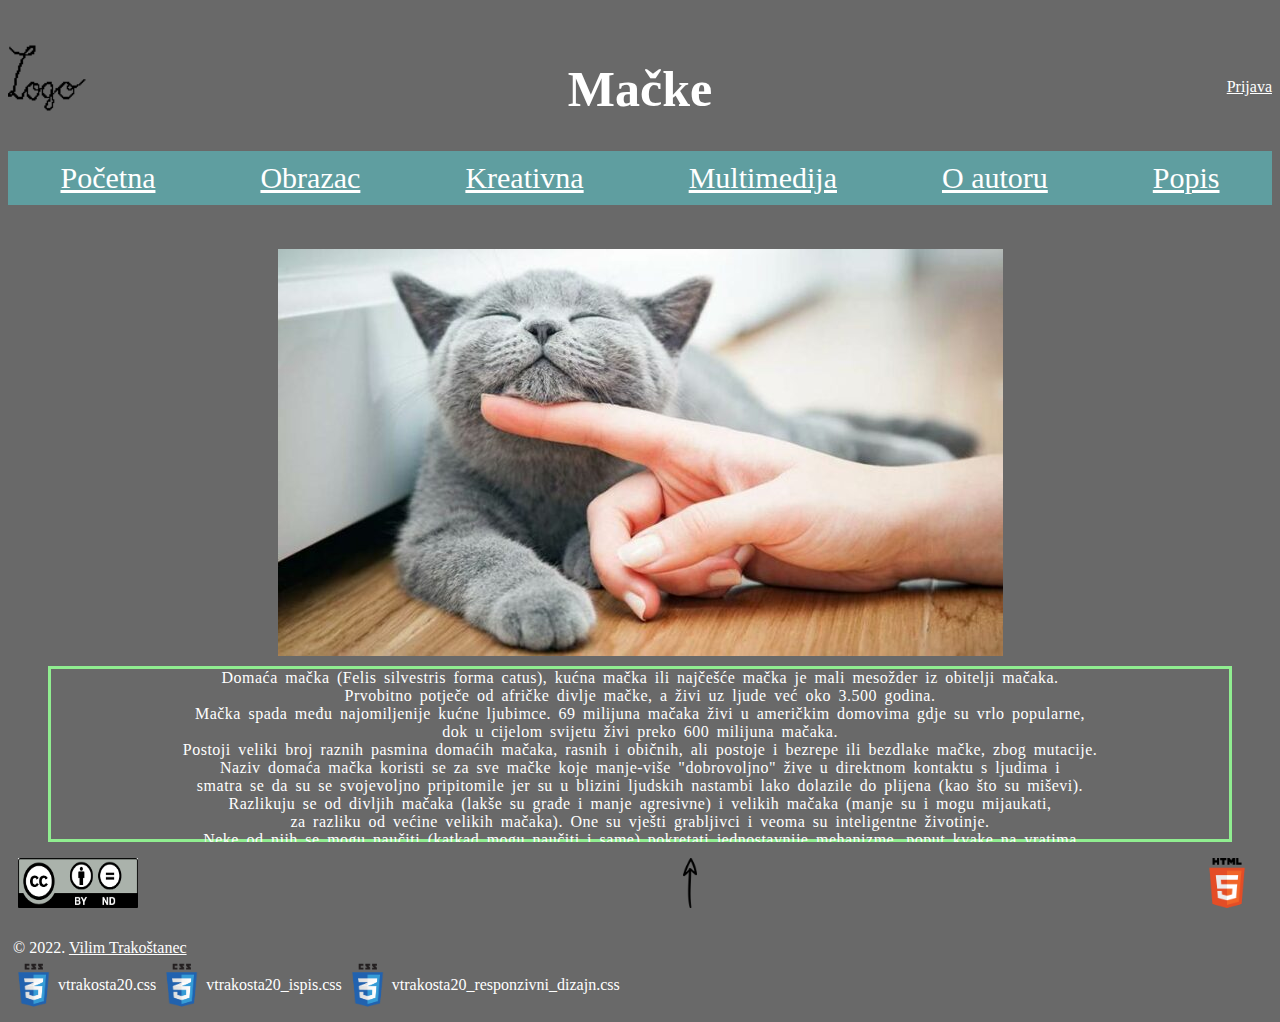
<file: HTML_CSS_JS/index.html>
<!DOCTYPE html>
<html lang="hr">

<head>
    <title>Početna</title>
    <meta charset='utf-8'>
    <meta name="author" content="Vilim Trakoštanec">
    <meta name="description" content=" html, head, title">
    <!--tu se pišu oznake, pitati treba dal se koristi description ili key words  DOBRO JE Description-->
    <meta name="viewport" content="width=device-width, initial-scale=1.0">

    <link rel="stylesheet" href="css/vtrakosta20.css" type="text/css">
    <link rel="stylesheet" href="css/vtrakosta20_ispis.css" type="text/css">
    <link rel="stylesheet" href="css/vtrakosta20_responzivni_dizajn.css" >
    <script src="js/vtrakosta20.js"></script>
    



</head>


<body>
   
    <header>
        <a id="Zaglavlje"></a>

        <noscript>

            <dialog> open> Vaš preglednik ne podržava javascript</dialog>

        </noscript>
        <div class="spremiste">
        <br>
            <a href="index.html" ><img src="materijali/logo_kopija.png" alt="Logo" class="logoStr"></a>
            <h1 class="naslov">Mačke</h1>
            <a href="https://support.google.com/accounts/answer/7338427?hl=hr&co=GENIE.Platform%3DDesktop" class="prijava">Prijava</a>
        </div>

    </header>
    
    <nav class="grid-kontenjer2">
        <br>
        <a href="index.html" class="grid-item1 odlazak" id="pocetna">Početna</a>
        <a href="obrazac.html" class="grid-item2 odlazak" id="obrazac">Obrazac</a>
        <a href="ostalo/kreativna.html" class="grid-item3 odlazak" id="kreativna">Kreativna</a>
        <a href="ostalo/multimedija.html" class="grid-item4 odlazak" id="multimedija">Multimedija</a>
        <a href="ostalo/o_autoru.html" class="grid-item5 odlazak" id="autor">O autoru</a>
        <a href="podaci/popis.html" class="grid-item6 odlazak" id="popis">Popis</a>
    </nav>
    
    <main id="main">
        <!--Blok-->
        <div>
            <figure>
                <img src="materijali/macka_pocetna.jpeg" alt="macka_pocetna" usemap="#Mapa" id="slika">
                <map name="Mapa" id="Mapa" >
                    <area alt="Krug" href="ostalo/multimedija.html#Slike"  shape="circle" coords="62,55,30" title="Krug" id="krug">
                    <area alt="Pravokutnik" href="ostalo/multimedija.html#Video"  shape="rect" coords="584,266,681,291" title="Pravokutnik" id="pravokutnik">
                    <area alt ="Mnogokut" href="ostalo/multimedija.html#Audio"  shape="poly" coords="230,303,272,330,254,381,202,376,186,331" title="Mnogokut" id="mnogokut">
                </map>
                <figcaption id="tekst_index">


                    Domaća mačka (Felis silvestris forma catus), kućna mačka ili najčešće mačka je mali mesožder iz obitelji mačaka. <br>
                    Prvobitno potječe od afričke divlje mačke, a živi uz ljude već oko 3.500 godina.<br>
                    Mačka spada među najomiljenije kućne ljubimce. 69 milijuna mačaka živi u američkim domovima gdje su vrlo popularne,<br>
                    dok u cijelom svijetu živi preko 600 milijuna mačaka.<br>
                    Postoji veliki broj raznih pasmina domaćih mačaka, rasnih i običnih, ali postoje i bezrepe ili bezdlake mačke, zbog mutacije.<br>
                    Naziv domaća mačka koristi se za sve mačke koje manje-više "dobrovoljno" žive u direktnom kontaktu s ljudima i <br>
                    smatra se da su se svojevoljno pripitomile jer su u blizini ljudskih nastambi lako dolazile do plijena (kao što su miševi). <br>
                    Razlikuju se od divljih mačaka (lakše su građe i manje agresivne) i velikih mačaka (manje su i mogu mijaukati, <br>
                    za razliku od većine velikih mačaka). One su vješti grabljivci i veoma su inteligentne životinje. <br>
                    Neke od njih se mogu naučiti (katkad mogu naučiti i same) pokretati jednostavnije mehanizme, poput kvake na vratima <br>
                    ili ručice na vodokotliću. <br>
                    Mačke komuniciraju glasom (mijaukanjem), predenjem, frktanjem, režanjem i škljocanjem, kao i govorom tijela.<br>
                    Mačke koje žive u grupama koriste kombinaciju glasova i govora tijela za međusobno sporazumijevanje.<br>


                </figcaption>
            </figure>
            

        </div>

        <!--predložak-->
        <template id="template">
            <canvas id="myCanvas" width="200" height="100" >
               
            </canvas> 
            

        </template>


    </main>

    <footer id="pod">
        
        <a href="https://www.srce.unizg.hr/files/srce/docs/otvoreni-pristup/creative_commons_licence.pdf" 
        class="cc">
            <img src="materijali/CC_imovanje.png" alt="CC_imovanje" width="200" 
            height="75" class="cc" >
        </a>
        
        <p class="sl" >
            &copy;
            2022.
            <a href="https://gmail.com">Vilim Trakoštanec</a>
        </p>

        <a href="#Zaglavlje" class="strelica"><img src="materijali/strelica.png" 
            alt="povratakNaVrh" 
            class="val strelica" >
        </a>

        <a href="https://validator.w3.org/nu/?doc=https%3A%2F%2Fspider.foi.hr%2FOWT%2F2022%2Fzadaca_02%2Fvtrakosta20%2Findex.html" 
        class="html_val">
            <img src="materijali/validator_slika.png"
                alt="Validator" class="val html_val">
        </a>
        

    <div class="grid-kontenjerfooter">
        <a href="https://jigsaw.w3.org/css-validator/validator?uri=https%3A%2F%2Fspider.foi.hr%2FOWT%2F2022%2Fzadaca_02%2Fvtrakosta20%2Fcss%2Fvtrakosta20.css&profile=css3svg&usermedium=all&warning=1&vextwarning=&lang=en" class="css_val" >
            <img src="materijali/CSS3.png" alt="val_index" 
                class="val css_val">
        </a>
        <p class="opis1o">
            vtrakosta20.css
        </p>

        <a href="https://jigsaw.w3.org/css-validator/validator?uri=https%3A%2F%2Fspider.foi.hr%2FOWT%2F2022%2Fzadaca_02%2Fvtrakosta20%2Fcss%2Fvtrakosta20_ispis.css&profile=css3svg&usermedium=all&warning=1&vextwarning=&lang=en" class="css_val2" >
            <img src="materijali/CSS3.png" alt="val_ispis" 
                class="val css_val2">
        </a>
        <p class="opis2o">
            vtrakosta20_ispis.css
        </p>

        <a href="https://jigsaw.w3.org/css-validator/validator?uri=https%3A%2F%2Fspider.foi.hr%2FOWT%2F2022%2Fzadaca_02%2Fvtrakosta20%2Fcss%2Fvtrakosta20_responzivni_dizajn.css&profile=css3svg&usermedium=all&warning=1&vextwarning=&lang=en" class="css_val3" >
            <img src="materijali/CSS3.png" alt="val_responz" 
                class="val css_val3">
        </a>
        <p class="opis3o">
            vtrakosta20_responzivni_dizajn.css
        </p>
    </div>

    </footer>

</body>

</html>
</file>
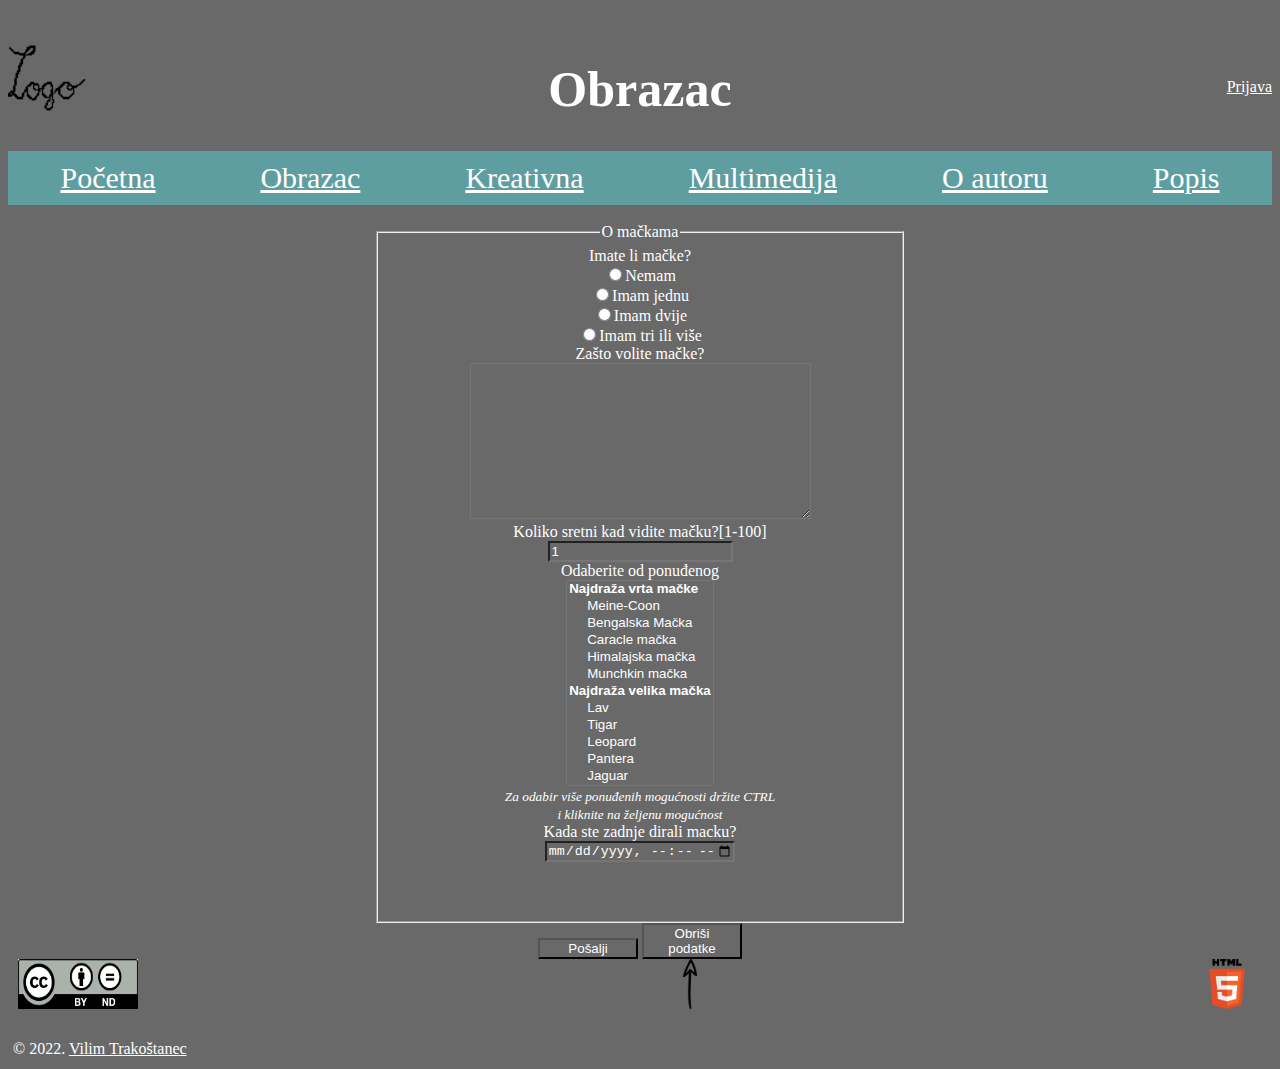
<file: HTML_CSS_JS/obrazac.html>
<!DOCTYPE html>
<html lang="hr">

<head>
    <title>Obrazac za dodavanje novog sadržaja</title>
    <meta charset='utf-8'>
    <meta name="author" content="Vilim Trakoštanec">
    <meta name="description" content=" html, head, title">
    <meta name="viewport" content="width=device-width, initial-scale=1.0">
    <link rel="stylesheet" href="css/vtrakosta20.css" type="text/css">
    <link rel="stylesheet" href="css/vtrakosta20_ispis.css" type="text/css">
    <script src="js/vtrakosta20.js"></script>
    <link rel="stylesheet" href="css/vtrakosta20_responzivni_dizajn.css" type="text/css">
</head>

<body>
    <header>
        <a id="Zaglavlje"></a>

        <noscript>

            <dialog> open> Vaš preglednik ne podržava javascript</dialog>

        </noscript>
        <div class="spremiste">
        <br>
            <a href="index.html" ><img src="materijali/logo_kopija.png" alt="Logo" class="logoStr"></a>
            <h1 class="naslov">Obrazac</h1>
            <a href="https://support.google.com/accounts/answer/7338427?hl=hr&co=GENIE.Platform%3DDesktop" class="prijava">Prijava</a>
        </div>

    </header>
    
    <nav class="grid-kontenjer2">
        <br>
        <a href="index.html" class="grid-item1" id="pocetna">Početna</a>
        <a href="obrazac.html" class="grid-item2" id="obrazac">Obrazac</a>
        <a href="ostalo/kreativna.html" class="grid-item3" id="kreativna">Kreativna</a>
        <a href="ostalo/multimedija.html" class="grid-item4" id="multimedija">Multimedija</a>
        <a href="ostalo/o_autoru.html" class="grid-item5" id="autor">O autoru</a>
        <a href="podaci/popis.html" class="grid-item6" id="popis">Popis</a>
    </nav>

<main id="centriraj">

    
    <form method="POST" action="https://spider.foi.hr/OWT/materijali/ispis_forme.php" id="forma" novalidate name="forma" >
        <div id="div_obrazac1" style="display: block;">
            <fieldset class="obrazac1">
                <legend>O mačkama</legend>

                
                <label for="Nemam" id="radio_error">Imate li mačke?</label><br>
                <input type="radio" name="Odabir_macaka" id="Nemam" value="Nemam"
                    required>Nemam <br>
                <input type="radio" name="Odabir_macaka" id="Imam_jednu"
                    value="Imam jednu">Imam jednu <br>
                <input type="radio" name="Odabir_macaka" id="Imam_dvije"
                    value="Imam dvije">Imam dvije <br>
                <input type="radio" name="Odabir_macaka" id="Imam_tri_ili_vise"
                    value="Imam tri ili više" >Imam tri ili više <br>

                <label for="velikiTekst">Zašto volite mačke?</label><br>
                <textarea name="Nešto vaše" id="velikiTekst" cols="40" rows="10" maxlength="1000"></textarea><br>

                <label for="broj">Koliko sretni kad vidite mačku?[1-100]</label><br>
                <input type="number" id="broj" value="1"  name="Srtan_sto_vidi_macku"> <br>

                <label for="padajuci">Odaberite od ponuđenog</label><br>
                <select name="Padajuci[]" id="padajuci" multiple size="12" >
                    <optgroup label="Najdraža vrta mačke">
                        <option value="Meine-Coon">Meine-Coon</option>
                        <option value="Bengalska Mačka">Bengalska Mačka</option>
                        <option value="Caracle mačka">Caracle mačka</option>
                        <option value="Himalajska mačka">Himalajska mačka</option>
                        <option value="Munchkin mačka">Munchkin mačka</option>
                    </optgroup>
                    <optgroup label="Najdraža velika mačka">
                        <option value="Lav">Lav</option>
                        <option value="Tigar">Tigar</option>
                        <option value="Leopard">Leopard</option>
                        <option value="Pantera">Pantera</option>
                        <option value="Jaguar">Jaguar</option>
                    </optgroup>
                </select><br>
                <i><small>Za odabir više ponuđenih mogućnosti držite CTRL 
                    <br>i kliknite na željenu mogućnost</small></i>
                    <br>
                <label for="Datum">Kada ste zadnje dirali macku?</label>
                <br>
                <input type="datetime-local" name="Datumi" id="Datum" min="2000-01-01T00:00" max="2022-04-01T12:00" >
                <br>
        

            </fieldset>
        </div>
        <div id="div_obrazac2" style="display: block;">
            <fieldset class="obrazac2" id="obrazac2">
                <legend>Nešto o vama</legend>


                <label for="Ime_prez">Upišite svoje ime i prezime:</label>
                <input type="text" id="Ime_prez" name="Ime_i_prezime" required><br> 

                <Label for="godina_rodenja">Godina rođenja:</Label>
                1940<input type="range" id="godina_rodenja" min="1940" max="2002" step="1" class="slider" name="Godina rođenja">2002<br>

                
                <input type="checkbox" name="naj_1" id ="Nogomet" value="Nogomet"> <label for="Nogomet">Nogomet</label>
                <input type="checkbox" name="naj_2" id="Rukomet" value="Rukomet"> <label for="Rukomet">Rukomet</label>
                <input type="checkbox" name="naj_3" id="Košarka" value="Košarka"> <label for="Košarka">Košarka</label><br>
                <input type="checkbox" name="naj_4" id="Vaterpolo" value="Vaterpolo"> <label for="Vaterpolo">Vaterpolo</label>
                <input type="checkbox" name="naj_5" id="Tenis" value="Tenis"> Tenis <label for="Tenis">Tenis</label>
                <br>

                <label for="gledanje">Kako gledate najdraže sportove:</label>
                <input list="gledanja" id="gledanje" name="Nacin gledanja" required>
                <datalist id="gledanja" >
                    <option value="TV">Televizija</option>
                    <option value="Online">Online prijenos</option>
                    <option value="Uzivo">Uživo</option>

                </datalist>
                <label for="lopta"></label>
                <button type="button" onclick="alert ('Ne radim ništa!')" id="lopta"></button>
                <br>
                <label for="utakmica">Iduca utakmica:</label>
                <input type="date" name="Iduca utakmica je" id="utakmica" required min="2022-04-01" max="2022-12-31">

            </fieldset>
        </div>



            
        <div class="gumbi">
            <input type="submit" value="Pošalji" style="width: 100px;" id="posalji"><!--linijski selektor-->
            <button type="reset" value="Obriši" style="width: 100px;" id="obrisi">Obriši podatke</button>
    </div>
    </form>


</main>




<footer id="pod">
        
    <a href="https://www.srce.unizg.hr/files/srce/docs/otvoreni-pristup/creative_commons_licence.pdf" 
    class="cc">
        <img src="materijali/CC_imovanje.png" alt="CC_imovanje" width="200" 
        height="75" class="cc" >
    </a>
    
    <p class="sl" >
        &copy;
        2022.
        <a href="https://gmail.com">Vilim Trakoštanec</a>
    </p>

    <a href="#Zaglavlje" class="strelica"><img src="materijali/strelica.png" 
        alt="povratakNaVrh" 
        class="val strelica" >
    </a>

    <a href="https://validator.w3.org/nu/?doc=https%3A%2F%2Fspider.foi.hr%2FOWT%2F2022%2Fzadaca_02%2Fvtrakosta20%2Fobrazac.html" 
    class="html_val">
        <img src="materijali/validator_slika.png"
            alt="Validator" class="val html_val">
    </a>
    </footer>

</body>

</html>
</file>
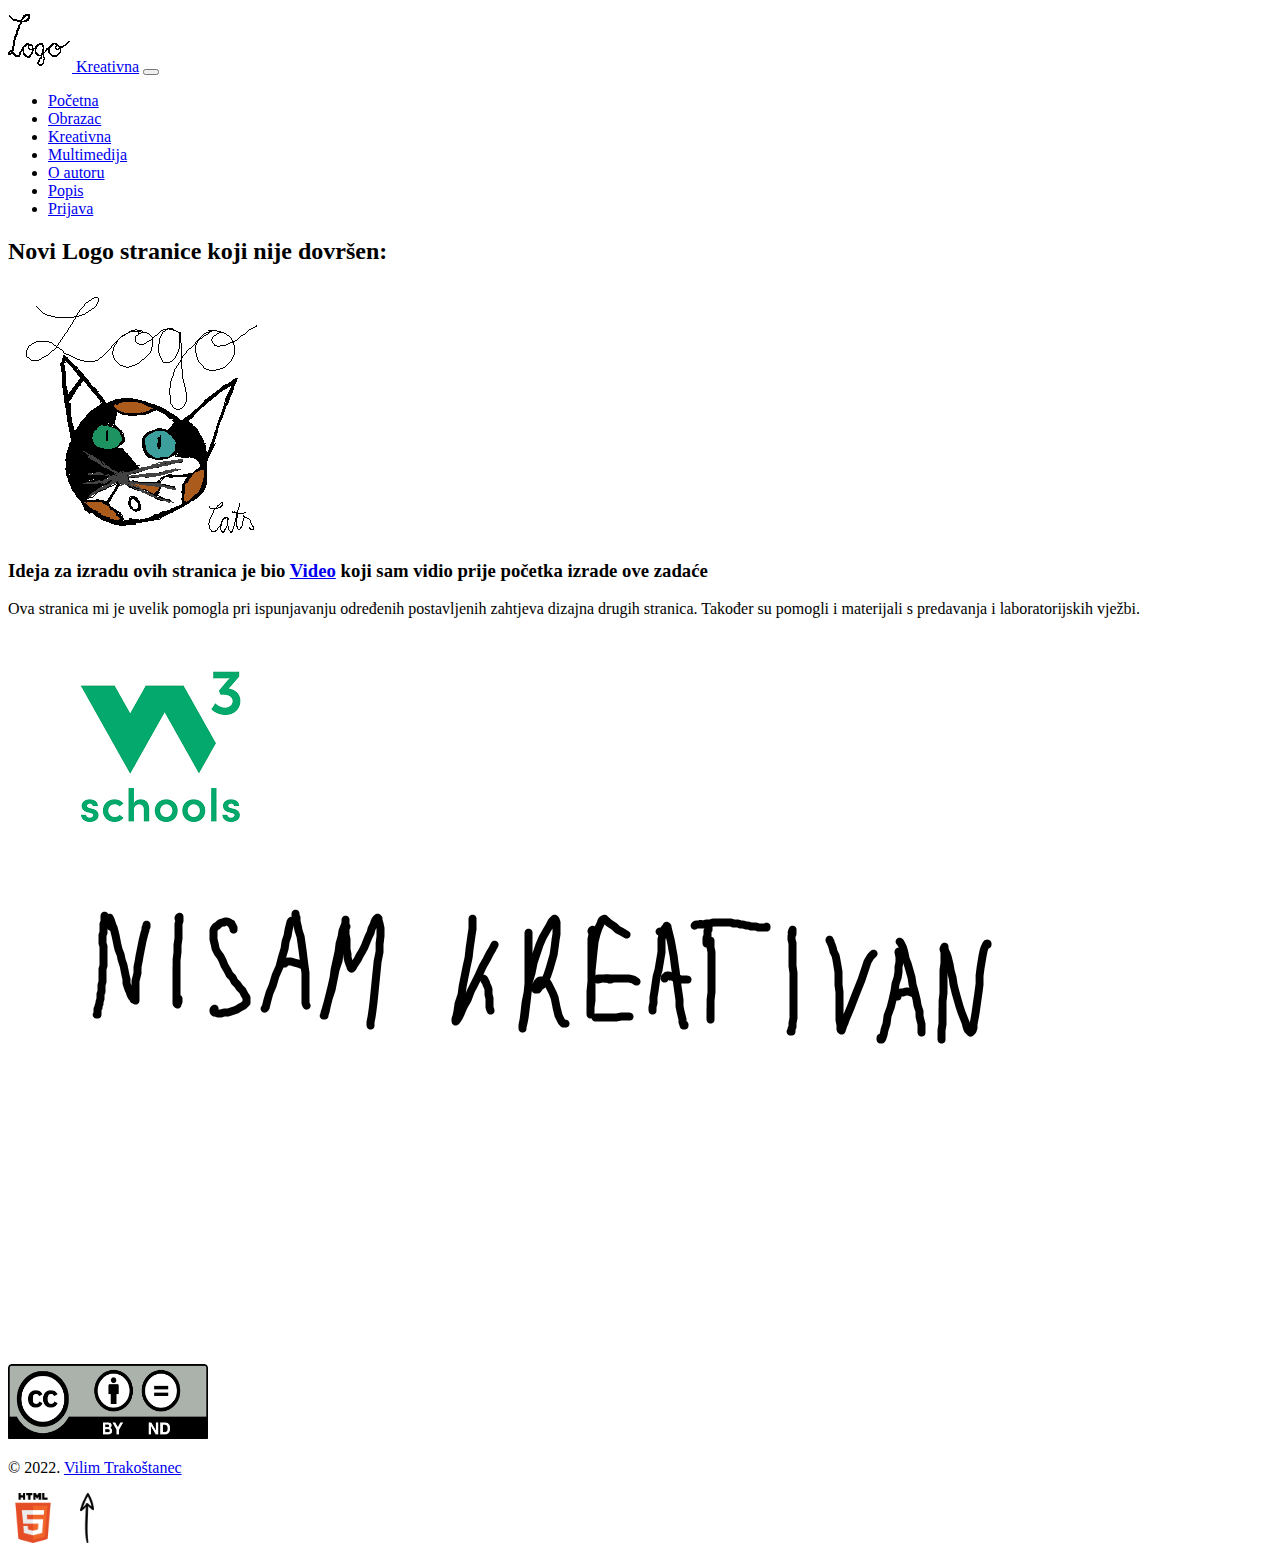
<file: HTML_CSS_JS/ostalo/kreativna.html>
<!DOCTYPE html>
<html lang="hr">

<head>
    <title>Kreativna</title>
    <meta charset='utf-8'>
    <meta name="author" content="Vilim Trakoštanec">
    <meta name="description" content=" html, head, title">
    <meta name="viewport" content="width=device-width, initial-scale=1.0">
    <!-- bootstrap -->
    <link href="https://cdn.jsdelivr.net/npm/bootstrap@5.1.3/dist/css/bootstrap.min.css" rel="stylesheet" integrity="sha384-1BmE4kWBq78iYhFldvKuhfTAU6auU8tT94WrHftjDbrCEXSU1oBoqyl2QvZ6jIW3" crossorigin="anonymous">
    <script src="https://cdn.jsdelivr.net/npm/bootstrap@5.1.3/dist/js/bootstrap.bundle.min.js" integrity="sha384-ka7Sk0Gln4gmtz2MlQnikT1wXgYsOg+OMhuP+IlRH9sENBO0LRn5q+8nbTov4+1p" crossorigin="anonymous"></script>
    <link rel="stylesheet" href="../css/vtrakosta20_ispis.css" type="text/css">
    <script src="../js/vtrakosta20.js"></script>
    <style>


    </style>
    
    

</head>

<body>

    <header>
        <a id="Zaglavlje"></a>
        <noscript>

            <dialog>open> Vaš preglednik ne podržava javascript</dialog>

        </noscript>


        
        
        
    </header>
    
    <nav class="navbar navbar-expand-lg bg-secondary navbar-dark">
        <div class="container">
            <a href="../index.html">
                <img src="../materijali/logo_kopija.png" alt="Logo">
            </a>
            <a href="kreativna.html" class="navbar-brand">Kreativna</a>
            <button 
            class="navbar-toggler"
            type="button"
            data-bs-toggle="collapse"
            data-bs-target="#navmenu"
            >
                <span class="navbar-toggler-icon"></span>
            </button>

            <div class="collapse navbar-collapse" id="navmenu">
                <ul class="navbar-nav ms-auto" >
                    <li class="nav-item">
                        <a href="../index.html" class="nav-link" id="pocetna">Početna</a>
                    </li>
                    <li class="nav-item">
                        <a href="../obrazac.html" class="nav-link" id="obrazac">Obrazac</a>
                    </li>
                    <li class="nav-item">
                        <a href="../ostalo/kreativna.html" class="nav-link" id="kreativna">Kreativna</a>
                    </li>
                    <li class="nav-item">
                        <a href="../ostalo/multimedija.html" class="nav-link" id="multimedija">Multimedija</a>
                    </li>
                    <li class="nav-item">
                        <a href="../ostalo/o_autoru.html" class="nav-link" id="autor">O autoru</a>
                    </li>
                    <li class="nav-item">
                        <a href="../podaci/popis.html" class="nav-link" id="popis">Popis</a>
                    </li>
                    <li class="nav-item">
                        <a href="https://support.google.com/accounts/answer/7338427?hl=hr&co=GENIE.Platform%3DDesktop" class="nav-link">Prijava</a>
                    </li>
                    
                </ul>
            </div>

        </div>
    </nav>

    <!--<p>Novi Logo stranice koji nije dovršen:</p>-->
    <main class="kreativna_footer" >
        <section class="bg-dark text-light p-5 text-center">
        <div class="container">
            <div class="d-sm-flex">
                <div>
                    <h2>Novi Logo stranice koji nije dovršen:</h2>
                </div>
                <img src="../materijali/Novi_logo.png" alt="Novi_logo"  class="img-fluid w-40 float-xl-end" >
            </div>
        </div>
        </section>   
        

        <section class="bg-secondary text-light p-5 text-center">
            <div class="container">
                <div class="d-sm-flex">
                    <div>
                    <h3 id="plus">Ideja za izradu ovih stranica je bio <a class="text-warning"
                        href="https://www.instagram.com/reel/Cb1xbadFlM1/?utm_source=ig_web_copy_link">Video</a> koji sam vidio
                        prije početka izrade ove zadaće 
                    </h3> 
                        <p class="lead my-4">Ova stranica mi je uvelik pomogla pri ispunjavanju određenih postavljenih zahtjeva dizajna drugih
                            stranica.
                            Također su pomogli i materijali s predavanja i laboratorijskih vježbi.</p>                  
                        </div>
                    <figure>
                        <a href="https://www.w3schools.com/TAgs/default.asp"><img src="../materijali/w3.png" alt="w3" class="img-fluid w-40" ></a>
                    
                        <figcaption class=" d-sm-flex">
                           
                        </figcaption>
                    </figure>
                </div>
            </div>
        </section>

        <section class="bg-dark text-light p-5 text-center">
        <figure class="container">
            <img src="../materijali/nisam_kreativan.png" alt="nisam_kreativan" usemap="#kreativan" class="mx-auto img-fluid w-50 d-none d-lg-block">
            <map name="kreativan" id="kreativan">
                <area alt="Norveška" href="https://www.zooplus.hr/magazin/macke/pasmine-macaka/norveska-sumska-macka" shape="poly"
                    coords="46,35,46,134,55,139,63,63,89,125,106,45,96,41,83,97,58,33" >
                    <area shape="rect" coords="160,40,199,137" href="https://www.zooplus.hr/magazin/macke/pasmine-macaka/sfinks-macka" alt="sfinks-macka">
                    <area shape="rect" coords="415,39,446,139" href="https://indie88.com/meet-the-caracat-the-hybrid-cat-thatll-cost-you-23k/" alt="cara">
                    <area shape="circle" coords="832,112,20" href="https://hr.world-animal.com/6330891-toyger-cat" alt="Toyger">
                    <area shape="poly" coords="545,149,680,151,619,45" href="https://htgetrid.com/hr/ashera-opisanie-porody-i-xarakter-koshki/" alt="eat" title="&#9650;">
            </map>
        </figure>
    </section>
    </main>

    <footer>
        <section class="bg-secondary text-light p-5 text-center">
            <a href="https://www.srce.unizg.hr/files/srce/docs/otvoreni-pristup/creative_commons_licence.pdf">
                <img src="../materijali/CC_imovanje.png" alt="CC_imovanje" width="200" height="75">
            </a>
            <br>
            <p class="lead text-warning">
                &copy;
                2022.
                <a href="https://gmail.com" class="lead text-warning">Vilim Trakoštanec</a>
            </p>
        </section>
        <section class="bg-dark p-2 position-relative">
            <a href="https://validator.w3.org/nu/?doc=https%3A%2F%2Fspider.foi.hr%2FOWT%2F2022%2Fzadaca_02%2Fvtrakosta20%2Fostalo%2Fkreativna.html"><img src="../materijali/validator_slika.png"
                    alt="Validator" width="50" height="50"></a>
            
            <a href="#Zaglavlje" ><img src="../materijali/strelica.png" alt="povratakNaVrh" width="50" height="50" class="float-end"></a>
        </section>
    </footer>

   

</body>

</html>
</file>
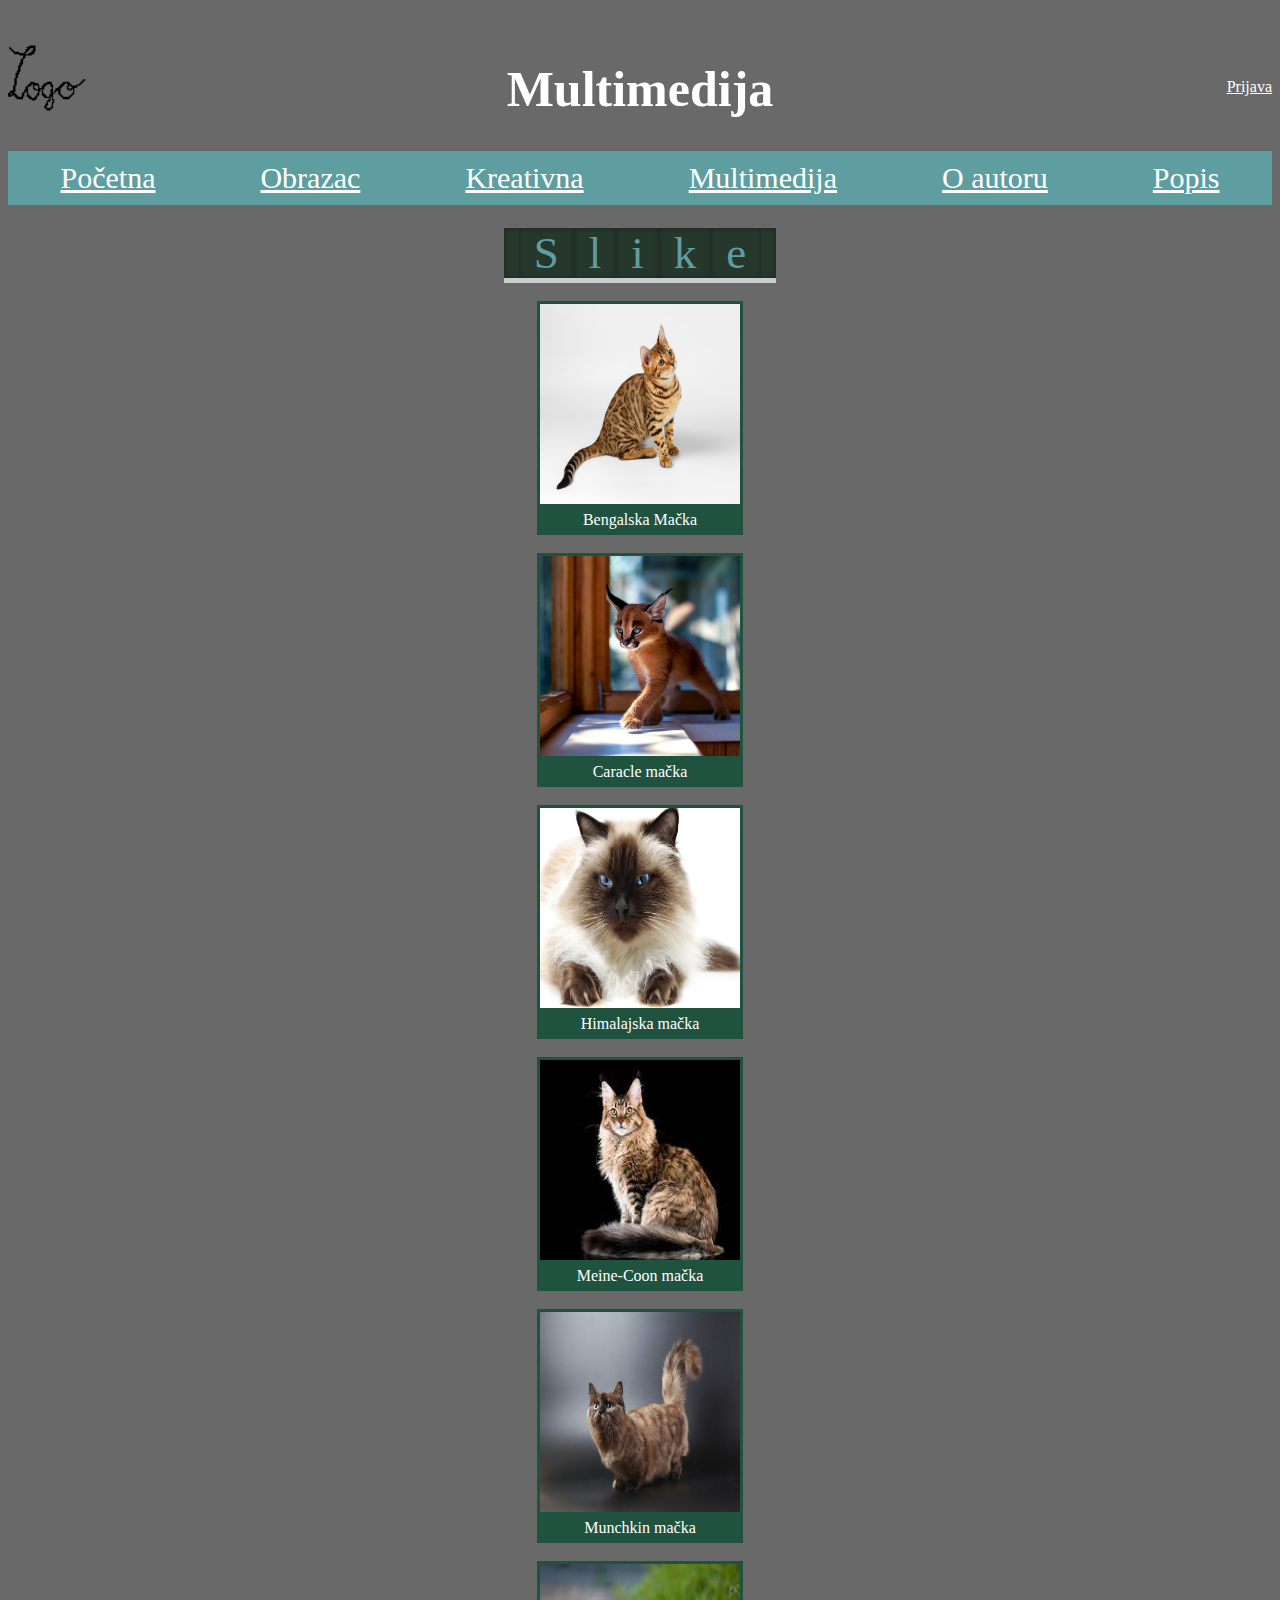
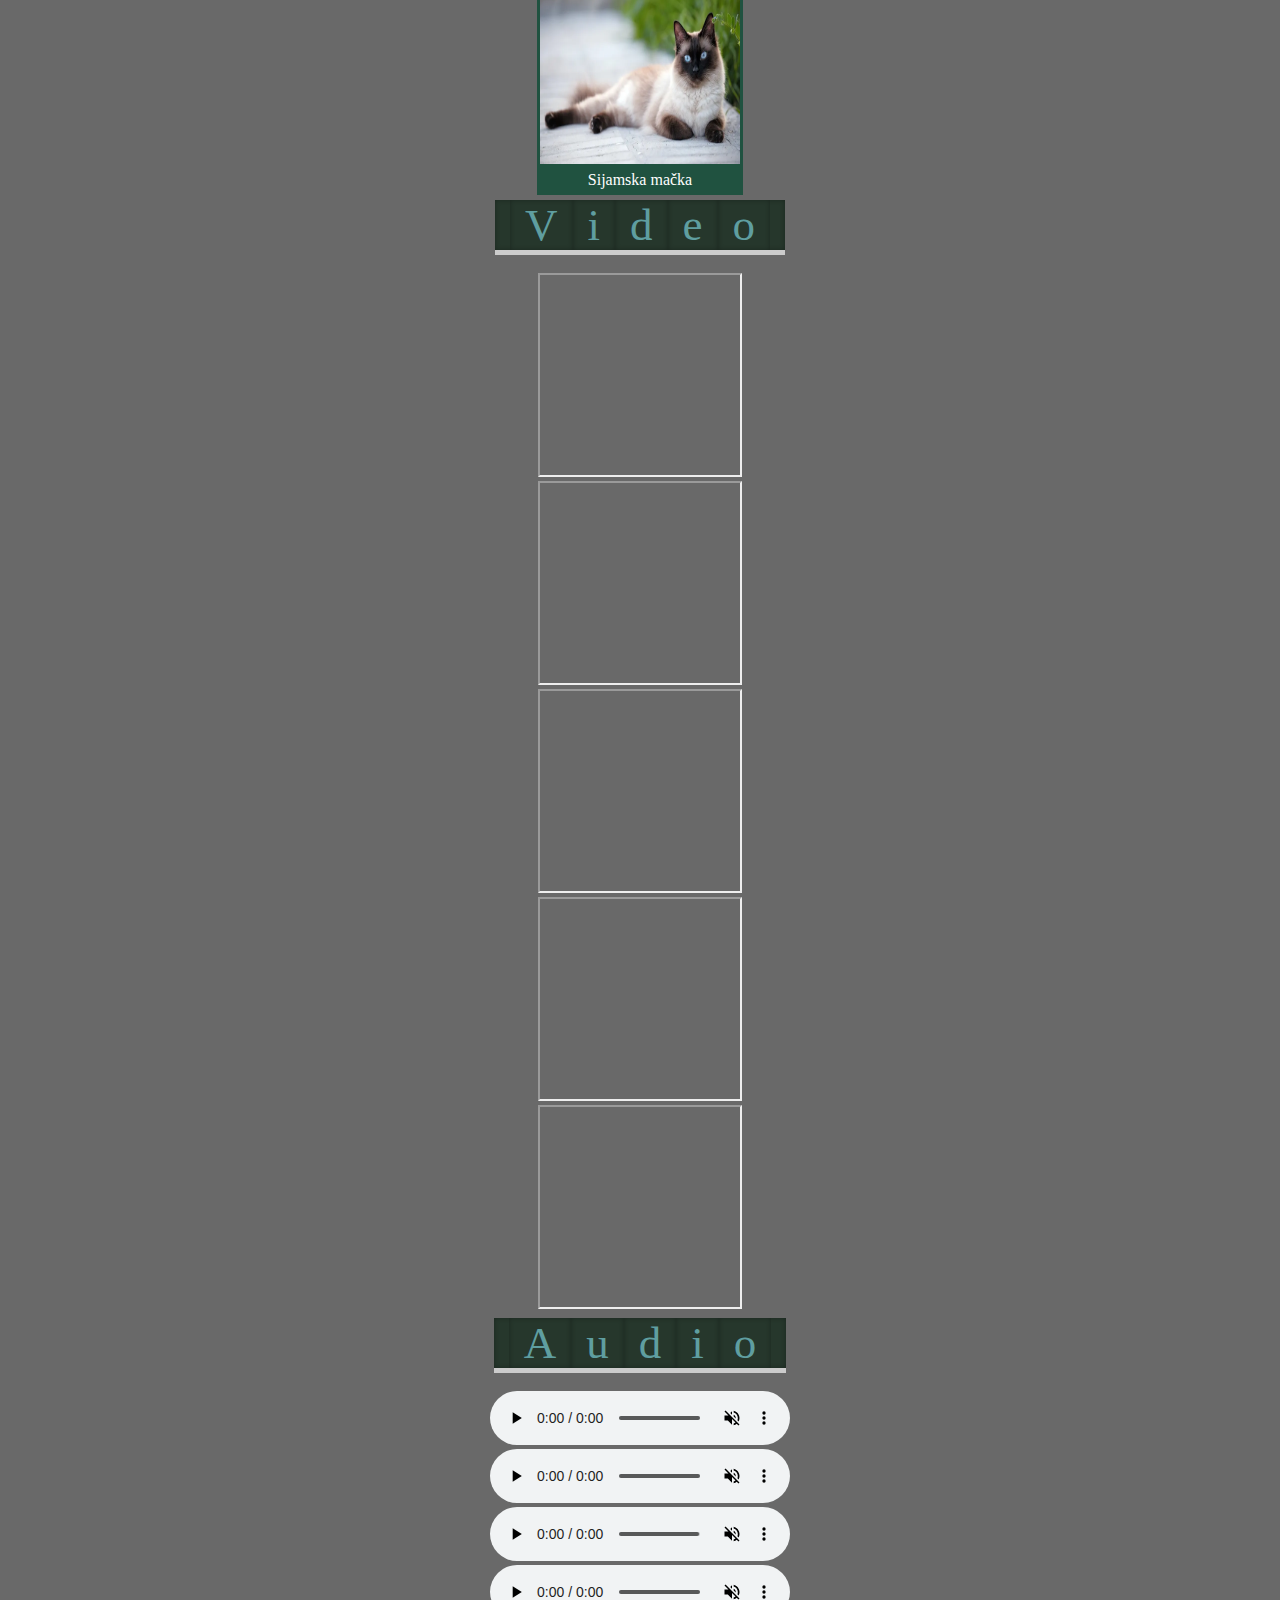
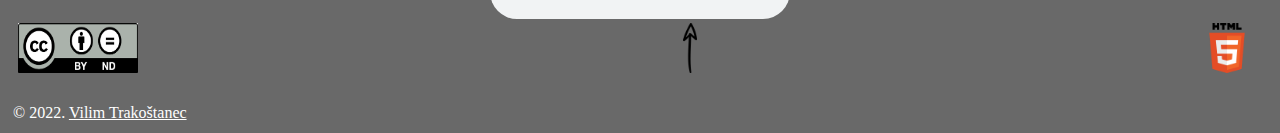
<file: HTML_CSS_JS/ostalo/multimedija.html>
<!DOCTYPE html>
<html lang ="hr">
<head>
    <title>Multimedija</title>
    <meta charset='utf-8'>
    <meta name = "author" content="Vilim Trakoštanec">
    <meta name ="description" content=" html, head, title">
    <meta name="viewport" content="width=device-width, initial-scale=1.0">
    <link rel="stylesheet" href="../css/vtrakosta20.css" type="text/css">
    <link rel="stylesheet" href="../css/vtrakosta20_ispis.css" type="text/css">
    <link rel="stylesheet" href="../css/vtrakosta20_responzivni_dizajn.css" type="text/css">
    <script src="../js/vtrakosta20.js"></script>
    
</head>
<body>
    <header>
        <a id="Zaglavlje"></a>
        <noscript>
            
            <dialog>open> Vaš preglednik ne podržava javascript</dialog>
       
        </noscript>

        <div class="spremiste">
            <br>
                <a href="index.html" ><img src="../materijali/logo_kopija.png" alt="Logo" class="logoStr"></a>
                <h1 class="naslov">Multimedija</h1>
                <a href="https://support.google.com/accounts/answer/7338427?hl=hr&co=GENIE.Platform%3DDesktop" class="prijava">Prijava</a>
            </div>
    
        </header>
        
        <nav class="grid-kontenjer2">
            <br>
            <a href="../index.html" class="grid-item1" id="pocetna">Početna</a>
            <a href="../obrazac.html" class="grid-item2" id="obrazac">Obrazac</a>
            <a href="kreativna.html" class="grid-item3" id="kreativna">Kreativna</a>
            <a href="multimedija.html" class="grid-item4" id="multimedija">Multimedija</a>
            <a href="o_autoru.html" class="grid-item5" id="autor">O autoru</a>
            <a href="../podaci/popis.html" class="grid-item6" id="popis">Popis</a>
        </nav>

    <main>
        <div class="span_slike_kontenjer">
            <span class="span_centar">
                <span>S</span>
                <span>l</span>
                <span>i</span>
                <span>k</span>
                <span>e</span>
            </span>
        </div>

        <article id="slike">
       
        
            <br>
            <figure class="fig_slike">
                <img src="../materijali/bengalska.jpg" 
                alt="https://www.zooplus.hr/magazin/macke/pasmine-macaka/bengalska-macka" 
                width="720" height="480" class="slike_multi">
                <figcaption class="fig_slike_text">
                    Bengalska Mačka
                </figcaption>
            </figure>
            
            <br>
            <figure class="fig_slike">
                <img src="../materijali/caracal_cat.jpg" 
                alt="https://moja-macka.com/karakal/" 
                width="520" height="480" class="slike_multi">
                <figcaption class="fig_slike_text">
                    Caracle mačka
                </figcaption>
            </figure>
            
            <br>
            <figure class="fig_slike">
                <img src="../materijali/Himalajska.jpg" 
                alt="http://www.macke.com.hr/himalajska-macka/" 
                width="720" height="480" class="slike_multi">
                <figcaption class="fig_slike_text">
                    Himalajska mačka
                </figcaption>
            </figure>
            
                <br>
            <figure class="fig_slike">
                <img src="../materijali/meine_coon.jpg" 
                alt="https://www.zooplus.hr/magazin/macke/pasmine-macaka/maine-coon" 
                width="540" height="480" class="slike_multi">
                <figcaption class="fig_slike_text">
                    Meine-Coon mačka
                </figcaption>
            </figure>
            
            <br>
            <figure class="fig_slike" >
                <img src="../materijali/munchkin.jpg" 
                alt="https://www.hepper.com/wp-content/uploads/2021/09/xMunchkin-Minuet-Napoleon.pagespeed.ic_.r-4GcnrdBq-1.jpg" 
                width="720" height="480" class="slike_multi">
                <figcaption class="fig_slike_text">
                    Munchkin mačka
                </figcaption>
            </figure>
            
            <br>
            <figure class="fig_slike" style="transform-origin: bottom;">
                <img src="../materijali/sijamska.jpg" 
                alt="https://hr.bio-green.net/6577395-siamese-cat-character-education-and-appearance" 
                width="720" height="480" class="slike_multi">
                <figcaption class="fig_slike_text">
                    Sijamska mačka
                </figcaption>
            </figure>
            
        </article>

        <div class="span_slike_kontenjer">
            <span class="span_centar">
                <span>V</span>
                <span>i</span>
                <span>d</span>
                <span>e</span>
                <span>o</span>
            </span>
        </div>
        <br>
        <article id="Video">
            <iframe width="560" height="315" src="https://www.youtube.com/embed/W86cTIoMv2U" title="YouTube video player"  allow="accelerometer; autoplay; clipboard-write; encrypted-media; gyroscope; picture-in-picture" allowfullscreen class="video_multi"></iframe><br>
            <iframe width="560" height="315" src="https://www.youtube.com/embed/nl8o9PsJPAQ" title="YouTube video player"  allow="accelerometer; autoplay; clipboard-write; encrypted-media; gyroscope; picture-in-picture" allowfullscreen class="video_multi"></iframe><br>
            <iframe width="560" height="315" src="https://www.youtube.com/embed/-5CdAup0o-I" title="YouTube video player"  allow="accelerometer; autoplay; clipboard-write; encrypted-media; gyroscope; picture-in-picture" allowfullscreen class="video_multi"></iframe><br>
            <iframe width="560" height="315" src="https://www.youtube.com/embed/Vga5NhReugc" title="YouTube video player"  allow="accelerometer; autoplay; clipboard-write; encrypted-media; gyroscope; picture-in-picture" allowfullscreen class="video_multi"></iframe><br>
            <iframe width="560" height="315" src="https://www.youtube.com/embed/mcYnMbJwFCA" title="YouTube video player"  allow="accelerometer; autoplay; clipboard-write; encrypted-media; gyroscope; picture-in-picture" allowfullscreen class="video_multi"></iframe><br>
        </article>

        <div class="span_slike_kontenjer">
            <span class="span_centar">
                <span>A</span>
                <span>u</span>
                <span>d</span>
                <span>i</span>
                <span>o</span>
            </span>
        </div>

        <article id="Audio">
            
            <br>
            
            <audio controls muted>
                <source src="../materijali/mixkit-angry-cartoon-kitty-meow-94.wav" type="audio/mpeg">
            </audio>
            <br>
            <audio controls muted>
                <source src="../materijali/mixkit-domestic-cat-hungry-meow-45.wav" type="audio/mpeg">
            </audio>
            <br>
            <audio controls muted>
                <source src="../materijali/mixkit-little-cat-attention-meow-86.wav" type="audio/mpeg">
            </audio>
           <br>
            <audio controls muted>
                <source src="../materijali/mixkit-sweet-kitty-meow-93.wav" type="audio/mpeg">
            </audio>

        </article>



    </main>

    <footer id="pod">
        
        <a href="https://www.srce.unizg.hr/files/srce/docs/otvoreni-pristup/creative_commons_licence.pdf" 
        class="cc">
            <img src="../materijali/CC_imovanje.png" alt="CC_imovanje" width="200" 
            height="75" class="cc" >
        </a>
        
        <p class="sl" >
            &copy;
            2022.
            <a href="https://gmail.com">Vilim Trakoštanec</a>
        </p>

        <a href="#Zaglavlje" class="strelica"><img src="../materijali/strelica.png" 
            alt="povratakNaVrh" 
            class="val strelica" >
        </a>

        <a href="https://validator.w3.org/nu/?doc=https%3A%2F%2Fspider.foi.hr%2FOWT%2F2022%2Fzadaca_02%2Fvtrakosta20%2Fostalo%2Fmultimedija.html" 
        class="html_val">
            <img src="../materijali/validator_slika.png"
                alt="Validator" class="val html_val">
        </a>
    </footer>

</body>
</html>
</file>
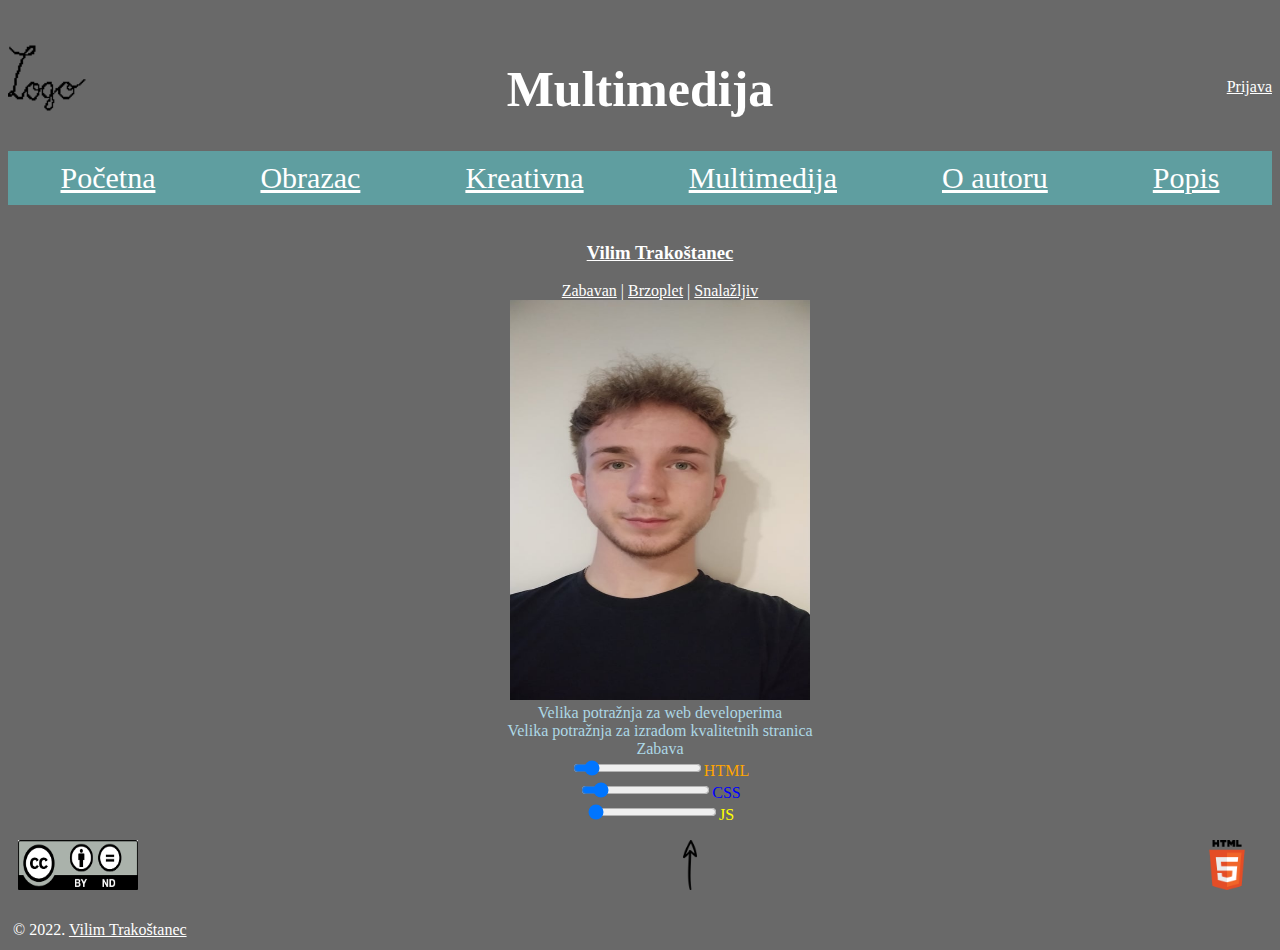
<file: HTML_CSS_JS/ostalo/o_autoru.html>
<!DOCTYPE html>
<html lang ="hr">
<head>
    <title>O autoru</title>
    <meta charset='utf-8'>
    <meta name = "author" content="Vilim Trakoštanec">
    <meta name ="description" content=" html, head, title">
    <meta name="viewport" content="width=device-width, initial-scale=1.0">
    <link rel="stylesheet" href="../css/vtrakosta20.css" type="text/css">
    <link rel="stylesheet" href="../css/vtrakosta20_ispis.css" type="text/css">
    <link rel="stylesheet" href="../css/vtrakosta20_responzivni_dizajn.css" type="text/css">
    <script src="../js/vtrakosta20.js"></script>
    
</head>
<body>
    <header>
        <a id="Zaglavlje"></a>
        <noscript>
            
            <dialog>open> Vaš preglednik ne podržava javascript</dialog>
        
        </noscript>
        <div class="spremiste">
            <br>
                <a href="index.html" ><img src="../materijali/logo_kopija.png" alt="Logo" class="logoStr"></a>
                <h1 class="naslov">Multimedija</h1>
                <a href="https://support.google.com/accounts/answer/7338427?hl=hr&co=GENIE.Platform%3DDesktop" class="prijava">Prijava</a>
            </div>
    
        </header>
        
        <nav class="grid-kontenjer2">
            <br>
            <a href="../index.html" class="grid-item1" id="pocetna">Početna</a>
            <a href="../obrazac.html" class="grid-item2" id="obrazac">Obrazac</a>
            <a href="kreativna.html" class="grid-item3" id="kreativna">Kreativna</a>
            <a href="multimedija.html" class="grid-item4" id="multimedija">Multimedija</a>
            <a href="o_autoru.html" class="grid-item5" id="autor">O autoru</a>
            <a href="../podaci/popis.html" class="grid-item6" id="popis">Popis</a>
        </nav>


    <main>

        <ul style="list-style:none ;">

            <li><h3><u>Vilim Trakoštanec</u></h3></li>
            <li><u>Zabavan</u> | <u>Brzoplet</u> | <u>Snalažljiv</u></li>
            <li id="tilda"><a href="../materijali/Selfi.jpg"><img src="../materijali/Selfi.jpg" alt="Selfi" width="300" height="400" class="moja_slika"></a></li>
            <li>Velika potražnja za web developerima</li>
            <li>Velika potražnja za izradom kvalitetnih stranica</li>
            <li id="plus">Zabava</li>
            <li><input type="range" min="0" max="10" value="1" step="1" class="slider" id="myRange1" ><label for="myRange1">HTML</label></li>
            <li><input type="range" min="0" max="10" value="1" step="1" class="slider" id="myRange2" ><label for="myRange2">CSS</label></li>
            <li><input type="range" min="0" max="10" value="0" step="1" class="slider" id="myRange3" ><label for="myRange3">JS</label></li>
        </ul>



    </main>
    <footer id="pod">
        
        <a href="https://www.srce.unizg.hr/files/srce/docs/otvoreni-pristup/creative_commons_licence.pdf" 
        class="cc">
            <img src="../materijali/CC_imovanje.png" alt="CC_imovanje" width="200" 
            height="75" class="cc" >
        </a>
        
        <p class="sl" >
            &copy;
            2022.
            <a href="https://gmail.com">Vilim Trakoštanec</a>
        </p>

        <a href="#Zaglavlje" class="strelica"><img src="../materijali/strelica.png" 
            alt="povratakNaVrh" 
            class="val strelica" >
        </a>

        <a href="https://validator.w3.org/nu/?doc=https%3A%2F%2Fspider.foi.hr%2FOWT%2F2022%2Fzadaca_02%2Fvtrakosta20%2Fostalo%2Fo_autoru.html" 
        class="html_val">
            <img src="../materijali/validator_slika.png"
                alt="Validator" class="val html_val">
        </a>
    </footer>

</body>
</html>
</file>
<file: HTML_CSS_JS/css/vtrakosta20.css>
/* PSEUDOKLASE : :not , :hover , :required */

* {
    background-color:dimgray;
    color: white;
}
/*Pozicioniranje i uređivanje elemenata hedera*/
.spremiste{
    position: relative;
    
}
.naslov {
   
    text-align: center;
    font-size:  50px;
    font-family:'Times New Roman', Times, serif;
    
}
.logoStr{
    position: absolute;
    top: 30px;
    left: 0%;
    width: 80px;
    height: 80px;
}
.prijava{
    position: absolute;
    top : 70px;
    right: 0%;
    
}
/*^^^^^^^^^^^^^^^^^^^^^^^^^^^^^^^^^^^^^^*/

.grid-kontenjer2{/*Grid kontenjer za izbornik*/
    display:grid;
    grid-template-areas: 
    
        'pocetna obrazac kreativna multimedija o_autoru popis' ; 
    /*background-color: cadetblue;
    padding: 10px;*/
}


/*------------Pseudokalsa za hover izbornika--------*/
#pocetna:hover{
    background-color:rgb(68, 111, 112);
    padding: 10px;
}
#obrazac:hover{
    background-color:rgb(68, 111, 112);
    padding: 10px;
}
#kreativna:hover:visited{
    background-color:rgb(68, 111, 112);
    padding: 10px;
}
#multimedija:hover{
    background-color:rgb(68, 111, 112);
    padding: 10px;
}
#autor:hover{
    background-color:rgb(68, 111, 112);
    padding: 10px;
}
#popis:hover{
    background-color:rgb(68, 111, 112);
    padding: 10px;
}
/*------Pozicioniranje izbornika pomocu grid-----*/
.grid-item1{
    
    grid-area: pocetna;
    padding: 10px;
    text-align: center;
    background-color: cadetblue;
    font-size: 30px;
}
.grid-item2{
    grid-area: obrazac; 
    padding: 10px;
    text-align: center;
    background-color: cadetblue;
    font-size: 30px;
}
.grid-item3{
    grid-area: kreativna;
    padding: 10px;
    text-align: center;
    background-color: cadetblue;
    font-size: 30px;
}
.grid-item4{
    grid-area: multimedija;
    padding: 10px;
    text-align: center;
    background-color: cadetblue;
    font-size: 30px;
}
.grid-item5{
    grid-area: o_autoru;
    padding: 10px;
    text-align: center;
    background-color: cadetblue;
    font-size: 30px;
}
.grid-item6{
    grid-area: popis;
    padding: 10px;
    text-align: center;
    background-color: cadetblue;
    font-size: 30px;
}
/*^^^^^^^^^^^^^^^^^^^^^^^^^^^^^^*/

/*Tekst i slika na početnoj str*/
#slika{
    display: block;
    margin-left: auto;
    margin-right: auto;
    padding: 10px; /*KUTIJA*/
    border: 110px;
    margin: auto;
    

}
#tekst_index{
    
    height: 170px;
    padding: 3px;
    box-shadow: inset 0 0 0 3px lightGreen;
    overflow: auto;
    font-family: 'Times New Roman', Times, serif;
    text-align: center;
    letter-spacing: 0.5px;
    word-spacing: 3px;  
}
canvas{
    border: 2px solid black;
}
/*^^^^^^^^^^^^^^^^^^^^^^^^^^^^^^*/


/*-------Skaliranje slika u footeru--------*/
footer > a img { /*kompleksni dijeteta i roditelja*/
    height: 50px;
    width: 50px;
}
footer > a img:not(.val){/*:not pseudoklasa jedna*/
    height: 50px;
    width: 120px;
}
/*^^^^^^^^^^^^^^^^^^^^^^^^^^^^^^*/

/*---ˇˇˇˇ----Pozicioniranje elemenata u footeru-----ˇˇˇˇ-----*/
#pod{
    position: relative;
    display: grid;  
}
.cc{
    position: relative;
    left: 5px;
}
.sl{
    position: relative;
    left: 5px;
    top:15px;
}
.strelica{
    position: absolute;
    left: 50%;
    
}
.html_val{
    position: absolute;
    right: 10px;
}
.css_val2{
    float: right;
}

.grid-kontenjerfooter{/*Grid kontenjer za izbornik*/
    display:flex;
    
    
        
    /*background-color: cadetblue;
    padding: 10px;*/
}
.val{
    width: 50px;
    height: 50px;
    
    
}




/*^^^^^^^^^^^^^^^^^^^^^^^^^^^^^^^^^^^^^^^^^^^^^^^^^^^^^^^^^^*/
/*-----ˇˇˇˇˇ---Postavljanje širine href atributa u footeru na veličinu ikone------*/

footer > a.cc{
    width: 100px;
    height: 50px;
}
footer >a.strelica{
    width: 50px;
    height: 50px;
}
footer >a.html_val{
    width: 50px;
    height: 50px;
}
footer >a.css_val{
    width: 50px;
    height: 50px;
    background-color: darkgray;
}
footer >p{
    width: 180px;
    height: 20px;
}
[class="opis"]{
    width: 100px;
    height: 20px;
}
/*^^^^^^^^^^^^^^^^^^^^^^^^^^^^^^^^^^^^^^^^^^^^^^^^^^^^^^^^^^*/




/*-------ˇˇˇˇ---------Obrazac---------ˇˇˇˇ--------*/
/*određivanje sirine ekrana i pozicioniranje obrazaca*/
#centriraj{
   display: flex;
   align-items: center;
    justify-content: center;
}

.obrazac1{
    float: left;
    width: 500px;
    height: 680px;
   
}
.obrazac2{
    
   
    width: 500px;
    height: 680px;
    
}
#div_obrazac1{
    float: left ;
}
#div_obrazac2{
    float: right;
    
}
.gumbi{
    text-align: center;
    
}

/*Uređivanje obrasca*/
input:required{
    border-color: red;
}

/*-------------MULTIMEDIJA--------------*/
/*Animacija naslova "Slika,Video i Audio"*/
.span_slike_kontenjer{
    
    display: table;
    margin:1em auto;
    font-size: 5px;
}
.span_centar{
    display: table;

}
.span_centar > span{/*centriranje na ekranu*/
    display: table-cell;
    text-align: center;
    vertical-align: middle;
    
}

  .span_slike_kontenjer span {
    font-size:3em;
    color: cadetblue;
    
    background:#26372c;
    display:table-cell;/*slaganje u tablicu za manipualciju*/
    box-shadow:inset 0 0 5px rgba(0,0,0,0.3), 0 5px 0 #ccc;
    padding: 0 15px;
    line-height: 50px;
    animation:jumb 4s infinite;
  }
  @keyframes jumb {
    0% {
      transform:translateY(0px)
    }
    50% {
      transform:translateX(-20px);/*tranzicija u lijevo za 30px*/
      box-shadow:0 10px 0 cadetblue;
    }
    100% {
      transform:translateY(0px) 
    }
  }/*animacija za svako slovo*/
  .span_slike_kontenjer span:nth-child(1) {
    animation-delay:0s;
  }
  .span_slike_kontenjer span:nth-child(2) {
    animation-delay:.1s;  
  }
  .span_slike_kontenjer span:nth-child(3) {
    animation-delay:.2s;
  }
  .span_slike_kontenjer span:nth-child(4) {
    animation-delay:.3s;  
  }
  .span_slike_kontenjer span:nth-child(5) {
    animation-delay:.4s;
  }

  /*Uredivanje slika*/

.slike_multi{
    width: 200px;
    height: 200px;
    
}
#slike{
    text-align: center; 
    
}

/*Povecanje slike na hover*/
.fig_slike{
    
    width: 200px;
    height: auto;
    margin: auto; /*Za postavljanje u sredinu ekrana*/
    padding: 3px;
    background-color: rgb(32, 82, 64);
    transition: 2s;
    
}
.fig_slike:hover{
    transform: scale(1.5);
    
}


.fig_slike_text{
    padding: 3px;
    width: auto;
    background-color: rgb(32, 82, 64);
}
/* Uredivanje videa*/
.video_multi{
    width: 200px;
    height: 200px; 
}
#Video{
    text-align: center;
}
.video_multi:hover{
    width: 500px;
    height: 300px;
}
@media screen and (max-width: 500px){
    .video_multi:hover{
        width: 300px;
        height: 300px;
    }
}
/* AUDIO*/
#Audio{
    text-align:center;
}



/*---------------Popis.html---------------------------*/
li > a{
    color: rgb(127, 209, 236);
}
li >a:hover{
    color: rgb(179, 0, 179);
}
.drugastr{
    text-align: center;
}

/*tablica*/
table{
    
    border-spacing: 0;
    border: 1px solid #ddd;
    border-collapse: collapse;
    width: 100%;
    height: 30px;
    
}
th,td{
    text-align: center;
    border: 1px solid rgb(0, 27, 24);
    
}

.neparni >td, .neparni>th{
    background-color: rgb(127, 209, 236);
}
.parni >td ,.parni>th{
    background-color: rgb(42, 70, 80);
}
tr:hover > td, tr:hover > th{
    background-color:cornflowerblue;
    
}
/* O autoru*/
main{
    text-align: center;
}

#tilda ~ li{ /* TILDA ~*/
   color: lightblue;
}
#plus + li > label{ /* PLUS  +*/
    color: orange;
}
#myRange2 + label{
    color: blue;
}
#myRange3 + label{
    color: yellow;
}
</file>
<file: HTML_CSS_JS/css/vtrakosta20_ispis.css>
/*maknuti nav, header, footer*/
@media print{
    body{
        margin: 0;
        color: black;
        background-color: rgb(171, 171, 171);
        display: block;
        width: 100%;
    }
    header{
        display: none;
    }
    .grid-kontenjer2{
        display: none;
    }
    #pod{
        display: none;
    }
    img{
        -webkit-filter: grayscale(100%);
        filter: grayscale(100%);
    }
    @page:left{
        margin: 0.5cm;
    }
    @page:right{
        margin:0.5cm;
    }
    #tekst_index{
    
        height: auto;
        padding: 3px;
        box-shadow: inset 0 0 0 3px rgb(96, 96, 96);
        overflow: auto;
        font-family: 'Times New Roman', Times, serif;
        text-align: center;
        letter-spacing: 0.5px;
        word-spacing: 3px;  
    }

    /*obrazac*/
   
    input:required{
        border-color: rgb(21, 21, 21);
    }
    .obrazac1, #div_obrazac2, .obrazac2,#div_obrazac1{
        width: auto;
    }
    .obrazac1{
        float: left;
    }
    #div_obrazac2{
        float:right;
    }
    #div_obrazac1{
        float: left;
    }

    .gumbi{
        display: none;
    }
    #lopta{
        display: none;
    }
    [type="radio"], [type="range"]{
        -webkit-filter: grayscale(100%);
        filter: grayscale(100%);
    }



    /*multimedija*/
   .span_slike_kontenjer{
       display: none;
   }
   #Video, #Audio{
       display: none;
     }
   #slike > br{
       display: none;
    }
   .slike_multi{
    width: 100%;
    height: 200px;
    }

    .fig_slike{
        width: 100%;
        height: auto;
    }
    .fig_slike_text{
        letter-spacing: 35px;
    }
    /*O autoru*/
    ul{
        list-style: none;
    }

    /*Popis*/
    [src="pregled.html"]{
        height: 500px;
        border: 2px;
    }
    table{
    
        border-spacing: 0;
        border: 2px solid #ddd;
        border-collapse: collapse;
        width: 100%;
        height: 30px;
        
    }
    th,td{
        text-align: center;
        border: 2px solid rgb(0, 27, 24);
        
    }

    /*Kreativna*/

    [class="navbar navbar-expand-lg bg-secondary navbar-dark"], .kreativna_footer+ footer{
        display: none;
    }
    [class="text-warning"]{
        -webkit-filter: grayscale(100%);

    }


    #tilda ~ li{ /* TILDA ~*/
        color: black;
     }
     #plus + li > label{ /* PLUS  +*/
         color: black;
     }
     #myRange2 + label{
         color: black;
     }
     #myRange3 + label{
         color: black;
     }

}
</file>
<file: HTML_CSS_JS/css/vtrakosta20_responzivni_dizajn.css>
@media screen and (max-width:900px) {
    
   

    /*Index*/
    #slika{
        width: 400px;
        display: block;
        margin-left: auto;
        margin-right: auto;
    }


}
@media screen and (max-width:700px) {
    /*index*/
    #slika{
        width: 350px;
        display: block;
        margin-left: auto;
        margin-right: auto;
    }
    /*ZA obrasce*/
    .obrazac1{
        float: left;
        width: 400px;
        height: 680px;
       
    }
    .obrazac2{
        width: 400px;
        height: 680px;
        
    }
    #div_obrazac1{
        float: left ;
    }
    #div_obrazac2{
        float: right;
        
    }
/********************************************************************************/
/*POpis*/

    .drugastr, [src="pregled.html"]{
        text-align: center;
        width: 450px;
    }

    /*tablica:*/




}

@media screen and (max-width:840px) {
    
    .grid-kontenjerfooter{/*Grid kontenjer za izbornik*/
        display:grid;      
        /*background-color: cadetblue;
        padding: 10px;*/
    }

    caption, thead{
        display: none;
    }
    .tablica, .tablica tbody, .tablica tr, .tablica td, .tablica th{
        display: block;
        width: 100%;
    }

    .tablica tr{
        margin-bottom: 10px;
    }
    .tablica td{
        text-align: right;
        position: relative;
    }
    table td::before{
        content: attr(data-label);
        position: absolute;
        left: 0;
        width: 50%;
        padding-left: 15px;
        text-align: left;
        font-weight: bold;
    }

    table{
        border: 0px;
        height: auto;
    }
    
    #sakri1, #sakri2{
        display: none;

    }
    .grid-kontenjer2{
        display:grid;
    grid-template-areas: 
    'pocetna obrazac kreativna'
    'multimedija o_autoru popis';
}


    
}



@media screen and (max-width:480px) {
    /*Index*/
    #slika{
        width: 230px;
        display: block;
        margin-left: auto;
        margin-right: auto;

    }
     /*ZA obrasce*/
     .obrazac1{
        float: left;
        width: 350px;
        height: 680px;
       
    }
    .obrazac2{
        width: 350px;
        height: 680px;
        
    }
    #div_obrazac1{
        float: left ;
    }
    #div_obrazac2{
        float: right;
        
    }
/********************************************************************************/
/* popis*/

.drugastr, [src="pregled.html"]{
    text-align: center;
    width: 400px;
}




.grid-kontenjerfooter{/*Grid kontenjer za izbornik*/
    display:grid;      
    /*background-color: cadetblue;
    padding: 10px;*/
}

caption, thead{
    display: none;
}
.tablica, .tablica tbody, .tablica tr, .tablica td, .tablica th{
    display: block;
    width: 100%;
}

.tablica tr{
    margin-bottom: 10px;
}
.tablica td{
    text-align: right;
    position: relative;
}
table td::before{
    content: attr(data-label);
    position: absolute;
    left: 0;
    width: 50%;
    padding-left: 15px;
    text-align: left;
    font-weight: bold;
}

table{
    border: 0px;
    height: auto;
}

#sakri1, #sakri2{
    display: none;

}
.grid-kontenjer2{
    display:grid;
grid-template-areas: 
'pocetna obrazac kreativna'
'multimedija o_autoru popis';
}



}
</file>
